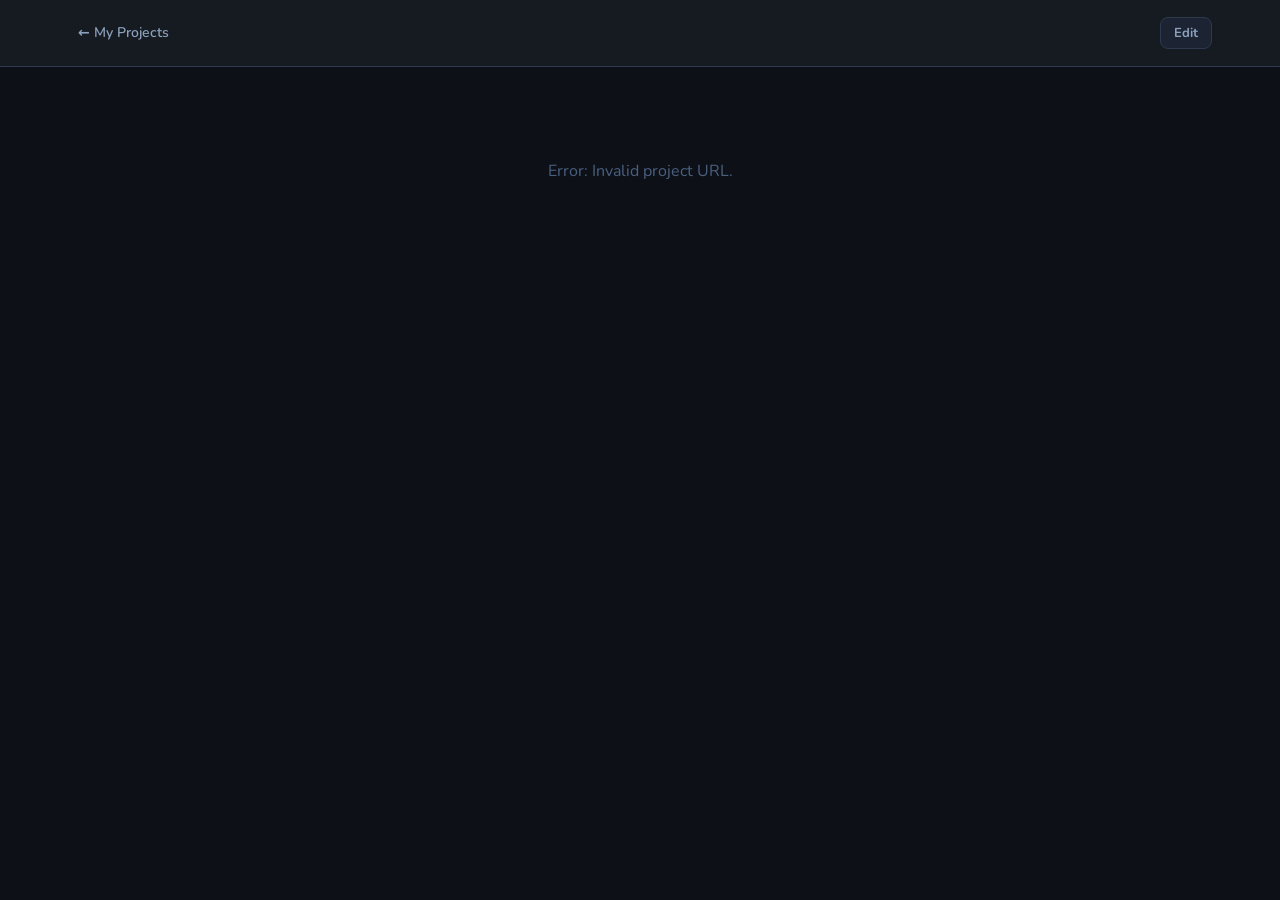
<file: static/project.html>
<!DOCTYPE html>
<html lang="en">
<head>
    <meta charset="UTF-8">
    <meta name="viewport" content="width=device-width, initial-scale=1.0">
    <title>Project — Project Organizer</title>
    <link rel="preconnect" href="https://fonts.googleapis.com">
    <link rel="preconnect" href="https://fonts.gstatic.com" crossorigin>
    <link href="https://fonts.googleapis.com/css2?family=Nunito:wght@400;500;600;700&display=swap" rel="stylesheet">
    <link rel="stylesheet" href="/static/css/style.css">
</head>
<body>

    <header class="header">
        <div class="header-content">
            <div class="header-left" style="gap:16px">
                <a href="/" class="back-btn">← My Projects</a>
                <span class="header-project-name" id="headerProjectName"></span>
            </div>
            <div class="hero-actions">
                <a class="btn btn-secondary btn-sm btn-icon-only" id="githubBtn" href="#" target="_blank" rel="noopener noreferrer" style="display:none" title="Open GitHub repository">
                    <img src="/static/img/github.png" alt="GitHub" width="18" height="18" class="github-icon">
                </a>
                <button class="btn btn-secondary btn-sm" id="editProjectBtn">Edit</button>
            </div>
        </div>
    </header>

    <main class="main" id="mainContent">
        <div id="loadingState" style="padding:60px;text-align:center;color:var(--text-muted)">Loading...</div>

        <div id="pageContent" style="display:none">
            <!-- Project hero -->
            <div class="project-hero">
                <div class="hero-top">
                    <span class="status-badge" id="heroStatus"></span>
                </div>
                <h1 class="project-name" id="heroName"></h1>
                <p class="project-desc" id="heroDesc" style="display:none"></p>
                <div class="hero-tags" id="heroTags" style="display:none"></div>
            </div>

            <!-- Tasks + Milestones -->
            <div class="content-grid">

                <!-- Tasks -->
                <section class="section-card">
                    <div class="section-head">
                        <h2>Tasks <span class="count-badge" id="taskCount">0</span></h2>
                        <button class="btn btn-secondary btn-sm" id="addTaskBtn">+ Add</button>
                    </div>
                    <div class="add-form hidden" id="addTaskForm">
                        <input type="text" id="taskTitleInput" placeholder="What needs to be done?" maxlength="500">
                        <textarea id="taskNotesInput" placeholder="Notes (optional)" rows="2"></textarea>
                        <div class="form-actions">
                            <button class="btn btn-secondary btn-sm" id="cancelTaskBtn">Cancel</button>
                            <button class="btn btn-primary btn-sm" id="saveTaskBtn">Add Task</button>
                        </div>
                    </div>
                    <ul class="item-list" id="taskList"></ul>
                </section>

                <!-- Milestones -->
                <section class="section-card">
                    <div class="section-head">
                        <h2>Milestones <span class="count-badge" id="milestoneCount">0</span></h2>
                        <button class="btn btn-secondary btn-sm" id="addMilestoneBtn">+ Add</button>
                    </div>
                    <div class="add-form hidden" id="addMilestoneForm">
                        <input type="text" id="milestoneTitleInput" placeholder="Milestone name" maxlength="500">
                        <textarea id="milestoneDescInput" placeholder="Description (optional)" rows="2"></textarea>
                        <div class="form-actions">
                            <button class="btn btn-secondary btn-sm" id="cancelMilestoneBtn">Cancel</button>
                            <button class="btn btn-primary btn-sm" id="saveMilestoneBtn">Add Milestone</button>
                        </div>
                    </div>
                    <ul class="item-list" id="milestoneList"></ul>
                </section>

            </div>
        </div>
    </main>

    <!-- Edit project modal -->
    <div class="modal-overlay" id="modalOverlay"></div>
    <div class="modal" id="modal">
        <div class="modal-header">
            <h2>Edit Project</h2>
            <button class="modal-close" id="modalCloseBtn">&#x2715;</button>
        </div>
        <div class="modal-body">
            <div class="form-group">
                <label for="projectName">Name <span class="required">*</span></label>
                <input type="text" id="projectName" maxlength="200" autocomplete="off">
                <span class="field-error" id="nameError">Name is required</span>
            </div>
            <div class="form-group">
                <label for="projectDescription">Description</label>
                <textarea id="projectDescription" rows="3"></textarea>
            </div>
            <div class="form-group">
                <label for="projectStatus">Status</label>
                <select id="projectStatus">
                    <option value="idea">Idea</option>
                    <option value="in_progress">In Progress</option>
                    <option value="completed">Completed</option>
                    <option value="paused">Paused</option>
                </select>
            </div>
            <div class="form-group">
                <label>Tags <span class="hint">— press Enter or comma to add</span></label>
                <div class="tag-input-container" id="tagInputContainer">
                    <input type="text" class="tag-text-input" id="tagInput" placeholder="Add a tag...">
                </div>
            </div>
            <div class="form-group">
                <label for="projectGithubUrl">GitHub Repository URL</label>
                <input type="url" id="projectGithubUrl" placeholder="https://github.com/user/repo" autocomplete="off">
            </div>
        </div>
        <div class="modal-footer">
            <button class="btn btn-secondary btn-sm btn-danger-ghost" id="deleteProjectBtn">Delete</button>
            <div class="modal-footer-delete">
                <button class="btn btn-secondary" id="cancelEditBtn">Cancel</button>
                <button class="btn btn-primary" id="saveEditBtn">Save Changes</button>
            </div>
        </div>
    </div>

    <!-- Delete project confirmation -->
    <div class="modal-overlay" id="deleteOverlay"></div>
    <div class="modal modal-sm" id="deleteModal">
        <div class="modal-header">
            <h2>Delete Project</h2>
        </div>
        <div class="modal-body">
            <p>Are you sure you want to delete <strong id="deleteProjectName"></strong>? All tasks and milestones will also be deleted. This cannot be undone.</p>
        </div>
        <div class="modal-footer">
            <button class="btn btn-secondary" id="cancelDeleteBtn">Cancel</button>
            <button class="btn btn-danger" id="confirmDeleteBtn">Delete</button>
        </div>
    </div>

    <!-- Priority dropdown -->
    <div class="priority-dropdown" id="priorityDropdown" style="display:none">
        <button class="priority-option" data-priority="high"><span class="pd-dot p-high"></span>High</button>
        <button class="priority-option" data-priority="medium"><span class="pd-dot p-medium"></span>Medium</button>
        <button class="priority-option" data-priority="low"><span class="pd-dot p-low"></span>Low</button>
        <button class="priority-option" data-priority="none"><span class="pd-dot p-none"></span>None</button>
    </div>

    <script src="/static/js/project.js"></script>
</body>
</html>
</file>
<file: static/css/style.css>
:root {
    /* ── Backgrounds ── */
    --bg:         #0d1117;
    --surface:    #161b22;
    --surface-2:  #1c2333;
    --surface-3:  #212d42;
    --border:     #2d3a4e;
    --border-soft: #1e2a3a;

    /* ── Accent – VSCode-ish happy blue ── */
    --primary:       #4db6f0;
    --primary-hover: #38a4e0;
    --primary-dim:   #0d2040;

    /* ── Danger ── */
    --danger:       #f87171;
    --danger-hover: #ef5050;
    --danger-dim:   #250d0d;

    /* ── Text ── */
    --text:           #e2eaf4;
    --text-secondary: #8ba0ba;
    --text-muted:     #4a6080;

    /* ── Shadows ── */
    --shadow:       0 1px 4px rgba(0,0,0,0.45), 0 1px 2px rgba(0,0,0,0.3);
    --shadow-hover: 0 8px 28px rgba(0,0,0,0.55), 0 0 0 1px rgba(77,182,240,0.12);
    --radius: 10px;

    /* ── Status palettes ── */
    --idea-bg: #1a1b2e;  --idea-text: #a78bfa;  --idea-top:  #4a4090;
    --prog-bg: #0d1e38;  --prog-text: #4db6f0;  --prog-top:  #1e5a9a;
    --done-bg: #0a1f18;  --done-text: #34d399;  --done-top:  #186040;
    --pause-bg: #171b21; --pause-text: #7a8fa0; --pause-top: #38485a;
}

/* ── Reset ────────────────────────────────────────────────────────────────── */
*, *::before, *::after { box-sizing: border-box; margin: 0; padding: 0; }
html { color-scheme: dark; }

body {
    font-family: 'Nunito', 'Segoe UI', system-ui, sans-serif;
    font-size: 16px;
    background: var(--bg);
    color: var(--text);
    min-height: 100vh;
    line-height: 1.55;
    -webkit-font-smoothing: antialiased;
}

/* ── Scrollbar ────────────────────────────────────────────────────────────── */
::-webkit-scrollbar { width: 7px; }
::-webkit-scrollbar-track { background: var(--bg); }
::-webkit-scrollbar-thumb { background: var(--border); border-radius: 4px; }
::-webkit-scrollbar-thumb:hover { background: var(--surface-3); }

/* ── Header ───────────────────────────────────────────────────────────────── */
.header {
    background: var(--surface);
    border-bottom: 1px solid var(--border);
    position: sticky;
    top: 0;
    z-index: 100;
}

.header-content {
    max-width: 1200px;
    margin: 0 auto;
    padding: 0 28px;
    height: 66px;
    display: flex;
    align-items: center;
    justify-content: space-between;
}

.header-left {
    display: flex;
    align-items: baseline;
    gap: 12px;
}

.app-title {
    font-size: 21px;
    font-weight: 700;
    letter-spacing: -0.2px;
    color: var(--text);
}

.project-count {
    font-size: 14px;
    color: var(--text-muted);
    font-weight: 500;
}

/* ── Buttons ──────────────────────────────────────────────────────────────── */
.btn {
    display: inline-flex;
    align-items: center;
    gap: 6px;
    padding: 9px 18px;
    border-radius: 8px;
    font-size: 14.5px;
    font-weight: 700;
    font-family: inherit;
    border: none;
    cursor: pointer;
    transition: background 0.15s, box-shadow 0.15s, opacity 0.15s;
    white-space: nowrap;
}
.btn:disabled { opacity: 0.45; cursor: not-allowed; }

.btn-primary { background: var(--primary); color: #09131d; text-decoration: none; }
.btn-primary:hover:not(:disabled) {
    background: var(--primary-hover);
    box-shadow: 0 0 14px rgba(77,182,240,0.35);
}

.btn-secondary {
    background: var(--surface-2);
    color: var(--text-secondary);
    border: 1px solid var(--border);
}
.btn-secondary:hover:not(:disabled) {
    background: var(--surface-3);
    color: var(--text);
}

.btn-danger { background: var(--danger); color: #0d0505; }
.btn-danger:hover:not(:disabled) { background: var(--danger-hover); }

/* ── Layout ───────────────────────────────────────────────────────────────── */
.main {
    max-width: 1200px;
    margin: 0 auto;
    padding: 32px 28px;
}

/* ── Toolbar ──────────────────────────────────────────────────────────────── */
.toolbar {
    display: flex;
    align-items: center;
    justify-content: space-between;
    gap: 16px;
    margin-bottom: 28px;
    flex-wrap: wrap;
}

.status-filters { display: flex; gap: 6px; flex-wrap: wrap; }

.filter-btn {
    padding: 7px 16px;
    border-radius: 20px;
    border: 1px solid var(--border);
    background: transparent;
    color: var(--text-muted);
    font-size: 14px;
    font-weight: 600;
    font-family: inherit;
    cursor: pointer;
    transition: all 0.15s;
}
.filter-btn:hover {
    border-color: var(--primary);
    color: var(--primary);
    background: var(--primary-dim);
}
.filter-btn.active {
    background: var(--primary-dim);
    border-color: var(--primary);
    color: var(--primary);
}

.toolbar-right { display: flex; gap: 10px; align-items: center; }

.search-input,
.sort-select {
    padding: 8px 14px;
    border: 1px solid var(--border);
    border-radius: 8px;
    font-size: 15px;
    font-family: inherit;
    color: var(--text);
    background: var(--surface-2);
    transition: border-color 0.15s, background 0.15s;
}
.search-input { width: 230px; }
.search-input::placeholder { color: var(--text-muted); }
.search-input:focus,
.sort-select:focus {
    outline: none;
    border-color: var(--primary);
    background: var(--surface-3);
}
.sort-select { cursor: pointer; }
.sort-select option { background: var(--surface-2); }

/* ── Grid ─────────────────────────────────────────────────────────────────── */
.projects-grid {
    display: grid;
    grid-template-columns: repeat(auto-fill, minmax(300px, 1fr));
    gap: 16px;
}

/* ── Card ─────────────────────────────────────────────────────────────────── */
.card {
    background: var(--surface);
    border: 1px solid var(--border-soft);
    border-top: 2px solid transparent;
    border-radius: var(--radius);
    padding: 22px;
    box-shadow: var(--shadow);
    display: flex;
    flex-direction: column;
    gap: 12px;
    transition: box-shadow 0.22s, transform 0.22s;
    cursor: pointer;
}
.card:hover {
    box-shadow: var(--shadow-hover);
    transform: translateY(-2px);
}

.card[data-status="idea"]        { border-top-color: var(--idea-top); }
.card[data-status="in_progress"] { border-top-color: var(--prog-top); }
.card[data-status="completed"]   { border-top-color: var(--done-top); }
.card[data-status="paused"]      { border-top-color: var(--pause-top); }

.card-header {
    display: flex;
    justify-content: space-between;
    align-items: flex-start;
    gap: 8px;
}

.card-title {
    font-size: 17px;
    font-weight: 700;
    line-height: 1.4;
    flex: 1;
    color: var(--text);
}

.card-actions {
    display: flex;
    gap: 2px;
    flex-shrink: 0;
    opacity: 0;
    transition: opacity 0.15s;
}
.card:hover .card-actions { opacity: 1; }

.icon-btn {
    width: 30px;
    height: 30px;
    border-radius: 6px;
    border: none;
    background: transparent;
    cursor: pointer;
    display: flex;
    align-items: center;
    justify-content: center;
    color: var(--text-muted);
    transition: all 0.15s;
}
.icon-btn:hover        { background: var(--surface-3); color: var(--text); }
.icon-btn.delete:hover { background: var(--danger-dim); color: var(--danger); }

.card-description {
    font-size: 15px;
    color: var(--text-secondary);
    line-height: 1.6;
    display: -webkit-box;
    -webkit-line-clamp: 3;
    -webkit-box-orient: vertical;
    overflow: hidden;
}

.card-footer {
    display: flex;
    align-items: center;
    gap: 8px;
    flex-wrap: wrap;
    margin-top: auto;
    padding-top: 2px;
}

/* ── Status badge ─────────────────────────────────────────────────────────── */
.status-badge {
    display: inline-flex;
    align-items: center;
    padding: 4px 11px;
    border-radius: 20px;
    font-size: 13px;
    font-weight: 700;
    letter-spacing: 0.02em;
    white-space: nowrap;
}
.status-idea        { background: var(--idea-bg);  color: var(--idea-text); }
.status-in_progress { background: var(--prog-bg);  color: var(--prog-text); }
.status-completed   { background: var(--done-bg);  color: var(--done-text); }
.status-paused      { background: var(--pause-bg); color: var(--pause-text); }

/* ── Tags ─────────────────────────────────────────────────────────────────── */
.tag-list { display: flex; flex-wrap: wrap; gap: 5px; }

.tag {
    display: inline-flex;
    align-items: center;
    padding: 3px 10px;
    background: var(--surface-2);
    color: var(--text-secondary);
    border: 1px solid var(--border);
    border-radius: 5px;
    font-size: 13px;
    font-weight: 600;
    cursor: pointer;
    transition: all 0.15s;
}
.tag:hover { background: var(--surface-3); color: var(--text); border-color: var(--primary); }
.tag.active-tag {
    background: var(--primary-dim);
    color: var(--primary);
    border-color: var(--primary);
}

.card-date {
    margin-left: auto;
    font-size: 13px;
    color: var(--text-muted);
    white-space: nowrap;
}

/* ── Empty state ──────────────────────────────────────────────────────────── */
.empty-state {
    text-align: center;
    padding: 80px 24px;
}
.empty-state svg { margin-bottom: 20px; opacity: 0.2; color: var(--primary); }
.empty-state h2 {
    font-size: 19px;
    font-weight: 700;
    color: var(--text);
    margin-bottom: 8px;
}
.empty-state p {
    font-size: 15px;
    color: var(--text-secondary);
    margin-bottom: 24px;
}

/* ── Modal overlay ────────────────────────────────────────────────────────── */
.modal-overlay {
    display: none;
    position: fixed;
    inset: 0;
    background: rgba(0,0,0,0.65);
    z-index: 200;
    animation: fadeIn 0.15s ease;
    backdrop-filter: blur(3px);
    -webkit-backdrop-filter: blur(3px);
}
.modal-overlay.active { display: block; }

/* ── Modal ────────────────────────────────────────────────────────────────── */
.modal {
    display: none;
    position: fixed;
    top: 50%;
    left: 50%;
    transform: translate(-50%, -50%);
    background: var(--surface);
    border: 1px solid var(--border);
    border-radius: 12px;
    box-shadow: 0 24px 64px rgba(0,0,0,0.65), 0 0 0 1px rgba(77,182,240,0.08);
    z-index: 300;
    width: 90%;
    max-width: 520px;
    max-height: 90vh;
    overflow-y: auto;
    animation: slideUp 0.18s ease;
}
.modal.active { display: block; }
.modal-sm { max-width: 420px; }

.modal-header {
    display: flex;
    align-items: center;
    justify-content: space-between;
    padding: 22px 26px 18px;
    border-bottom: 1px solid var(--border-soft);
}
.modal-header h2 { font-size: 18px; font-weight: 700; color: var(--text); }

.modal-close {
    width: 32px;
    height: 32px;
    border-radius: 6px;
    border: none;
    background: transparent;
    cursor: pointer;
    font-size: 16px;
    color: var(--text-muted);
    display: flex;
    align-items: center;
    justify-content: center;
    transition: all 0.15s;
    font-family: inherit;
}
.modal-close:hover { background: var(--surface-3); color: var(--text); }

.modal-body {
    padding: 22px 26px;
    display: flex;
    flex-direction: column;
    gap: 18px;
}
.modal-body p { font-size: 15px; color: var(--text-secondary); line-height: 1.6; }
.modal-body p strong { color: var(--text); font-weight: 700; }

.modal-footer {
    display: flex;
    gap: 10px;
    padding: 18px 26px;
    border-top: 1px solid var(--border-soft);
}

.modal-footer-delete {
    display: flex;
    justify-content: flex-end;
    width: 100%;
    gap: 10px;
}

/* ── Form ─────────────────────────────────────────────────────────────────── */
.form-group { display: flex; flex-direction: column; gap: 7px; }

.form-group label {
    font-size: 13.5px;
    font-weight: 700;
    color: var(--text-secondary);
    letter-spacing: 0.04em;
    text-transform: uppercase;
}
.required { color: var(--danger); }
.hint {
    font-weight: 500;
    color: var(--text-muted);
    font-size: 12px;
    text-transform: none;
    letter-spacing: 0;
}

.form-group input[type="text"],
.form-group input[type="url"],
.form-group textarea,
.form-group select {
    padding: 10px 14px;
    border: 1px solid var(--border);
    border-radius: 8px;
    font-size: 15px;
    font-family: inherit;
    color: var(--text);
    background: var(--surface-2);
    transition: border-color 0.15s, background 0.15s;
}
.form-group input[type="text"]::placeholder,
.form-group input[type="url"]::placeholder,
.form-group textarea::placeholder { color: var(--text-muted); }
.form-group input[type="text"]:focus,
.form-group input[type="url"]:focus,
.form-group textarea:focus,
.form-group select:focus {
    outline: none;
    border-color: var(--primary);
    background: var(--surface-3);
}
.form-group textarea { resize: vertical; min-height: 85px; }
.form-group select option { background: var(--surface-2); }

.input-error { border-color: var(--danger) !important; }
.field-error { font-size: 13px; color: var(--danger); display: none; font-weight: 600; }
.field-error.visible { display: block; }

/* ── Tag input ────────────────────────────────────────────────────────────── */
.tag-input-container {
    display: flex;
    flex-wrap: wrap;
    gap: 6px;
    padding: 8px 11px;
    border: 1px solid var(--border);
    border-radius: 8px;
    background: var(--surface-2);
    cursor: text;
    min-height: 44px;
    align-items: center;
    transition: border-color 0.15s, background 0.15s;
}
.tag-input-container:focus-within {
    border-color: var(--primary);
    background: var(--surface-3);
}

.tag-chip {
    display: inline-flex;
    align-items: center;
    gap: 4px;
    padding: 3px 9px;
    background: var(--primary-dim);
    color: var(--primary);
    border: 1px solid rgba(77,182,240,0.22);
    border-radius: 5px;
    font-size: 13.5px;
    font-weight: 600;
}
.tag-chip-remove {
    border: none;
    background: transparent;
    color: var(--primary);
    cursor: pointer;
    font-size: 15px;
    line-height: 1;
    padding: 0 0 0 2px;
    display: flex;
    align-items: center;
    opacity: 0.65;
    transition: opacity 0.1s;
    font-family: inherit;
}
.tag-chip-remove:hover { opacity: 1; }

.tag-text-input {
    border: none !important;
    padding: 0 !important;
    font-size: 15px;
    font-family: inherit;
    color: var(--text);
    flex: 1;
    min-width: 80px;
    background: transparent;
    outline: none;
}
.tag-text-input::placeholder { color: var(--text-muted); }

/* ── Detail panel ────────────────────────────────────────────────────────── */
.detail-overlay {
    display: none;
    position: fixed;
    inset: 0;
    background: rgba(0,0,0,0.4);
    z-index: 150;
    animation: fadeIn 0.2s ease;
    backdrop-filter: blur(2px);
    -webkit-backdrop-filter: blur(2px);
}
.detail-overlay.active { display: block; }

.detail-panel {
    position: fixed;
    top: 0;
    right: 0;
    height: 100vh;
    width: 440px;
    max-width: 100vw;
    background: var(--surface);
    border-left: 1px solid var(--border);
    z-index: 160;
    display: flex;
    flex-direction: column;
    transform: translateX(100%);
    transition: transform 0.26s cubic-bezier(0.4, 0, 0.2, 1);
    box-shadow: -16px 0 56px rgba(0,0,0,0.5);
    overflow: hidden;
}
.detail-panel.active { transform: translateX(0); }

.detail-header {
    display: flex;
    align-items: center;
    justify-content: space-between;
    padding: 18px 22px;
    border-bottom: 1px solid var(--border-soft);
    flex-shrink: 0;
}

.detail-body {
    flex: 1;
    overflow-y: auto;
    padding: 28px 26px;
    display: flex;
    flex-direction: column;
    gap: 20px;
}

.detail-title {
    font-size: 23px;
    font-weight: 700;
    color: var(--text);
    line-height: 1.35;
}

.detail-description {
    font-size: 15.5px;
    color: var(--text-secondary);
    line-height: 1.75;
    white-space: pre-wrap;
    word-break: break-word;
}
.detail-description.no-desc {
    color: var(--text-muted);
    font-style: italic;
}

.detail-tags { display: flex; flex-wrap: wrap; gap: 6px; }

.detail-divider {
    height: 1px;
    background: var(--border-soft);
    flex-shrink: 0;
}

.detail-meta { display: flex; flex-direction: column; gap: 12px; }

.meta-row {
    display: flex;
    align-items: center;
    justify-content: space-between;
}
.meta-label {
    font-size: 12.5px;
    font-weight: 700;
    color: var(--text-muted);
    text-transform: uppercase;
    letter-spacing: 0.06em;
}
.meta-value {
    font-size: 14px;
    color: var(--text-secondary);
    font-weight: 500;
}

.detail-footer {
    padding: 16px 22px;
    border-top: 1px solid var(--border-soft);
    display: flex;
    justify-content: space-between;
    align-items: center;
    flex-shrink: 0;
    background: var(--surface);
}

.btn-icon-only { padding: 6px 8px; }

.github-icon {
    filter: brightness(0) invert(1);
    opacity: 0.6;
    transition: opacity 0.15s;
    display: block;
}
.btn:hover .github-icon { opacity: 1; }

.btn-danger-ghost {
    background: transparent;
    color: var(--danger);
    border-color: transparent;
}
.btn-danger-ghost:hover:not(:disabled) {
    background: var(--danger-dim);
    border-color: var(--danger);
}

/* ── Animations ───────────────────────────────────────────────────────────── */
@keyframes fadeIn  { from { opacity: 0 } to { opacity: 1 } }
@keyframes slideUp {
    from { opacity: 0; transform: translate(-50%, -47%); }
    to   { opacity: 1; transform: translate(-50%, -50%); }
}

/* ── Project page ─────────────────────────────────────────────────────────── */
.back-btn {
    display: inline-flex;
    align-items: center;
    gap: 6px;
    color: var(--text-secondary);
    text-decoration: none;
    font-size: 14px;
    font-weight: 600;
    padding: 5px 10px;
    border-radius: 6px;
    transition: all 0.15s;
}
.back-btn:hover { color: var(--text); background: var(--surface-2); }

.header-project-name {
    font-size: 15px;
    font-weight: 700;
    color: var(--text-secondary);
    white-space: nowrap;
    overflow: hidden;
    text-overflow: ellipsis;
    max-width: 340px;
}

.project-hero {
    background: var(--surface);
    border: 1px solid var(--border-soft);
    border-radius: var(--radius);
    padding: 28px;
    margin-bottom: 24px;
    display: flex;
    flex-direction: column;
    gap: 14px;
}

.hero-top {
    display: flex;
    align-items: center;
    justify-content: space-between;
    flex-wrap: wrap;
    gap: 10px;
}
.hero-actions { display: flex; gap: 8px; }

.project-name {
    font-size: 28px;
    font-weight: 700;
    color: var(--text);
    line-height: 1.25;
}

.project-desc {
    font-size: 15.5px;
    color: var(--text-secondary);
    line-height: 1.75;
    white-space: pre-wrap;
    word-break: break-word;
}

.hero-tags { display: flex; flex-wrap: wrap; gap: 6px; }

/* ── Content grid ── */
.content-grid {
    display: grid;
    grid-template-columns: 1fr 1fr;
    gap: 20px;
    align-items: start;
}

.section-card {
    background: var(--surface);
    border: 1px solid var(--border-soft);
    border-radius: var(--radius);
    overflow: hidden;
}

.section-head {
    display: flex;
    align-items: center;
    justify-content: space-between;
    padding: 16px 20px;
    border-bottom: 1px solid var(--border-soft);
}
.section-head h2 {
    font-size: 14.5px;
    font-weight: 700;
    display: flex;
    align-items: center;
    gap: 8px;
}

.count-badge {
    display: inline-flex;
    align-items: center;
    justify-content: center;
    padding: 1px 8px;
    height: 20px;
    background: var(--surface-3);
    color: var(--text-secondary);
    border-radius: 20px;
    font-size: 12px;
    font-weight: 700;
}
.count-badge.has-progress { color: var(--primary); background: var(--primary-dim); }

.btn-sm { padding: 6px 13px; font-size: 13px; }

/* ── Inline add form ── */
.add-form {
    padding: 14px 20px;
    border-bottom: 1px solid var(--border-soft);
    display: flex;
    flex-direction: column;
    gap: 10px;
    background: var(--surface-2);
}
.add-form.hidden { display: none; }

.add-form input[type="text"],
.add-form textarea {
    padding: 9px 12px;
    border: 1px solid var(--border);
    border-radius: 8px;
    font-size: 14px;
    font-family: inherit;
    color: var(--text);
    background: var(--surface);
    transition: border-color 0.15s;
    width: 100%;
}
.add-form input[type="text"]::placeholder,
.add-form textarea::placeholder { color: var(--text-muted); }
.add-form input[type="text"]:focus,
.add-form textarea:focus { outline: none; border-color: var(--primary); }
.add-form textarea { resize: vertical; min-height: 60px; }

.form-actions { display: flex; justify-content: flex-end; gap: 8px; }

/* ── Priority badge ── */
.priority-badge {
    display: inline-flex;
    align-items: center;
    justify-content: center;
    padding: 2px 8px;
    border-radius: 5px;
    font-size: 11.5px;
    font-weight: 700;
    cursor: pointer;
    border: 1px solid transparent;
    flex-shrink: 0;
    transition: filter 0.15s;
    font-family: inherit;
    white-space: nowrap;
    min-width: 44px;
}
.priority-badge:hover { filter: brightness(1.3); }
.priority-badge.p-high   { background: rgba(248,113,113,0.15); color: #f87171; border-color: rgba(248,113,113,0.3); }
.priority-badge.p-medium { background: rgba(251,191,36,0.12);  color: #fbbf24; border-color: rgba(251,191,36,0.3); }
.priority-badge.p-low    { background: rgba(77,182,240,0.12);  color: var(--primary); border-color: rgba(77,182,240,0.25); }
.priority-badge.p-none   { background: transparent; color: var(--text-muted); border-color: var(--border); }

/* ── Priority dropdown ── */
.priority-dropdown {
    position: fixed;
    background: var(--surface-2);
    border: 1px solid var(--border);
    border-radius: 8px;
    box-shadow: 0 8px 28px rgba(0,0,0,0.55);
    z-index: 400;
    overflow: hidden;
    min-width: 120px;
}
.priority-option {
    display: flex;
    align-items: center;
    gap: 9px;
    width: 100%;
    padding: 9px 14px;
    background: transparent;
    border: none;
    color: var(--text-secondary);
    font-size: 13.5px;
    font-weight: 600;
    font-family: inherit;
    cursor: pointer;
    transition: background 0.12s, color 0.12s;
}
.priority-option:hover { background: var(--surface-3); color: var(--text); }
.pd-dot {
    width: 8px;
    height: 8px;
    border-radius: 50%;
    flex-shrink: 0;
}
.pd-dot.p-high   { background: #f87171; }
.pd-dot.p-medium { background: #fbbf24; }
.pd-dot.p-low    { background: var(--primary); }
.pd-dot.p-none   { background: var(--border); }

/* ── Item list ── */
.item-list { list-style: none; }

.item-row {
    display: flex;
    align-items: flex-start;
    gap: 12px;
    padding: 13px 20px;
    border-bottom: 1px solid var(--border-soft);
    transition: background 0.12s;
    cursor: default;
}
.item-row:last-child { border-bottom: none; }
.item-row:hover .item-delete { opacity: 1; }

/* Priority-tinted row backgrounds */
.item-row[data-priority="high"]            { background: rgba(248,113,113,0.04); }
.item-row[data-priority="high"]:hover      { background: rgba(248,113,113,0.09); }
.item-row[data-priority="medium"]          { background: rgba(251,191,36,0.04); }
.item-row[data-priority="medium"]:hover    { background: rgba(251,191,36,0.09); }
.item-row[data-priority="low"]             { background: rgba(77,182,240,0.04); }
.item-row[data-priority="low"]:hover       { background: rgba(77,182,240,0.09); }
.item-row[data-priority="none"]            { background: transparent; }
.item-row[data-priority="none"]:hover      { background: var(--surface-2); }

/* Drag states */
.item-row.dragging { opacity: 0.3; }
.item-row.drag-above { box-shadow: inset 0 2px 0 var(--primary); }
.item-row.drag-below { box-shadow: inset 0 -2px 0 var(--primary); }

/* Drag handle */
.drag-handle {
    display: flex;
    align-items: center;
    justify-content: center;
    width: 14px;
    color: var(--text-muted);
    cursor: grab;
    flex-shrink: 0;
    opacity: 0;
    transition: opacity 0.15s;
    background: transparent;
    border: none;
    padding: 0;
    margin-top: 2px;
}
.item-row:hover .drag-handle { opacity: 0.5; }
.drag-handle:hover { opacity: 1 !important; }
.drag-handle:active { cursor: grabbing; }


.check-btn {
    width: 22px;
    height: 22px;
    border-radius: 50%;
    border: 2px solid var(--border);
    background: transparent;
    cursor: pointer;
    display: flex;
    align-items: center;
    justify-content: center;
    flex-shrink: 0;
    margin-top: 1px;
    transition: all 0.15s;
    color: transparent;
}
.check-btn:hover { border-color: var(--primary); color: var(--primary); }
.check-btn.checked { background: var(--primary); border-color: var(--primary); color: #09131d; }

.milestone-btn {
    width: 22px;
    height: 22px;
    background: transparent;
    border: none;
    cursor: pointer;
    display: flex;
    align-items: center;
    justify-content: center;
    flex-shrink: 0;
    margin-top: 1px;
    color: var(--text-muted);
    transition: color 0.15s;
    padding: 0;
}
.milestone-btn:hover { color: var(--primary); }
.milestone-btn.checked { color: var(--primary); }

.item-content {
    flex: 1;
    display: flex;
    flex-direction: column;
    gap: 4px;
    min-width: 0;
}

.item-title {
    font-size: 14.5px;
    font-weight: 600;
    color: var(--text);
    line-height: 1.4;
    word-break: break-word;
}
.item-done .item-title { text-decoration: line-through; color: var(--text-muted); }

.item-sub {
    font-size: 13px;
    color: var(--text-secondary);
    line-height: 1.55;
    white-space: pre-wrap;
    word-break: break-word;
}
.item-done .item-sub { color: var(--text-muted); }

.item-delete {
    opacity: 0;
    flex-shrink: 0;
    transition: opacity 0.15s;
}

.section-empty {
    padding: 36px 20px;
    text-align: center;
    color: var(--text-muted);
    font-size: 14px;
    line-height: 1.6;
}

/* ── Responsive ───────────────────────────────────────────────────────────── */
@media (max-width: 768px) {
    .content-grid { grid-template-columns: 1fr; }
    .header-project-name { max-width: 180px; }
}
@media (max-width: 640px) {
    .header-content { padding: 0 16px; }
    .main { padding: 20px 16px; }
    .toolbar { flex-direction: column; align-items: stretch; }
    .toolbar-right { flex-direction: column; }
    .search-input { width: 100%; }
    .card-actions { opacity: 1; }
    .project-name { font-size: 22px; }
    .item-delete { opacity: 1; }
}
</file>
